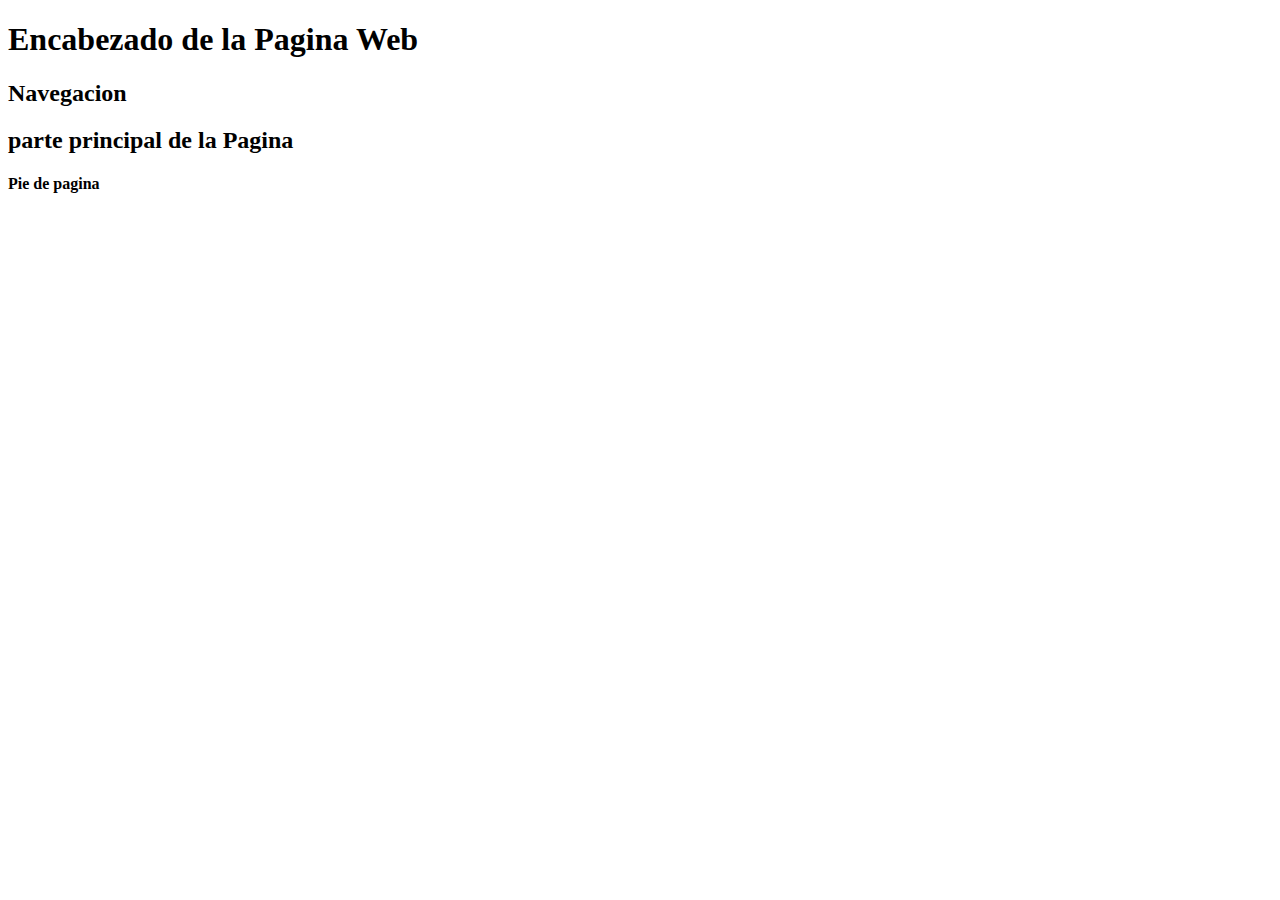
<file: 02-html/index.html>
<!DOCTYPE html>
<html lang="en">
<head>
    <meta charset="UTF-8">
    <meta name="viewport" content="width=device-width, initial-scale=1.0">
    <title>Clase 02 - HTML</title>
</head>
<body>
    <header>
        <h1>Encabezado de la Pagina Web</h1>    
    </header>
     <nav>
        <h2>Navegacion</h2>
     </nav>
     <main>
        <h2>parte principal de la Pagina</h2>
     </main>
      
     <footer>
        <h4>Pie de pagina</h4>
    </footer>

</body>
</html>
</file>
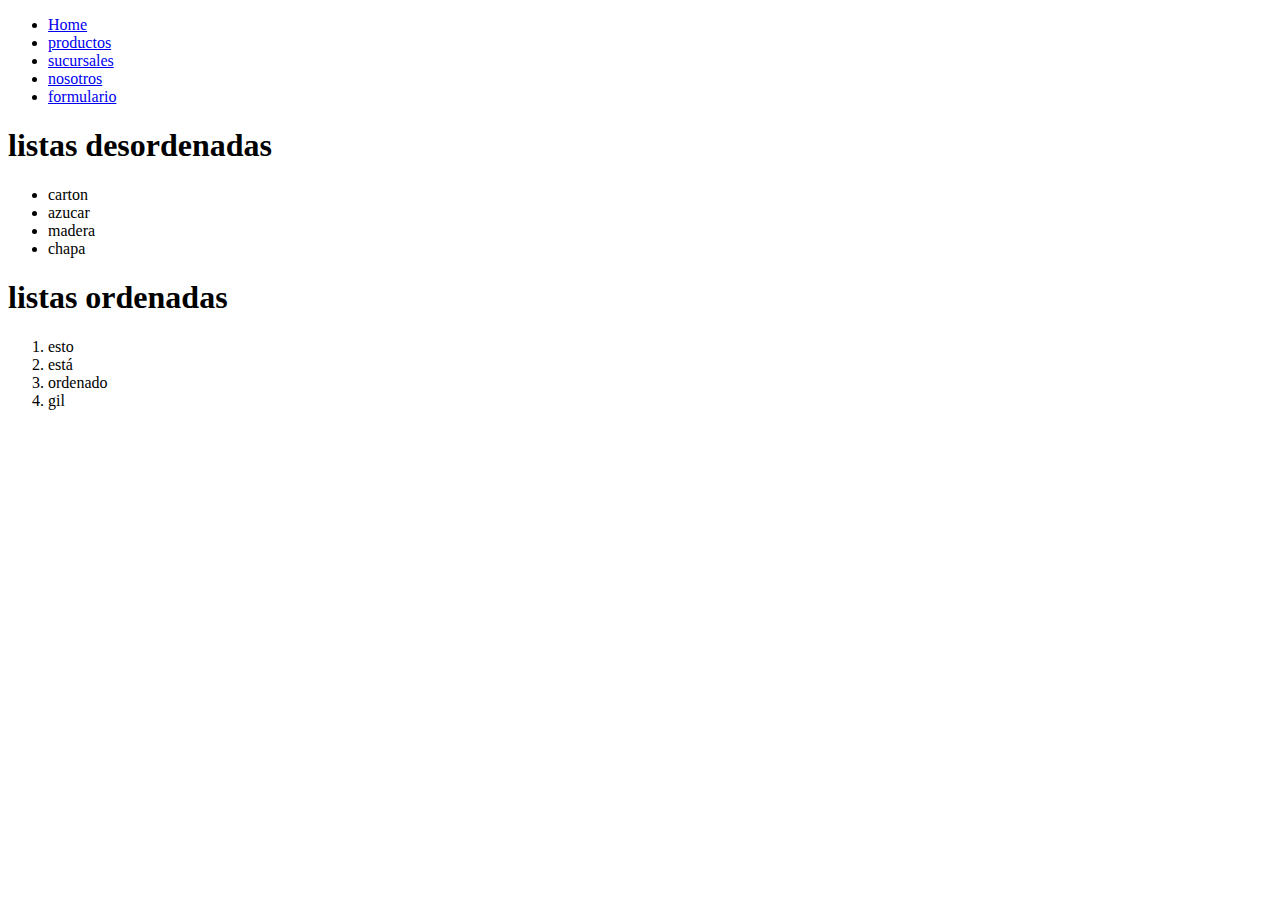
<file: 03-hmtl/index.html>
<!DOCTYPE html>
<html lang="en">
<head>
    <meta charset="UTF-8">
    <meta name="viewport" content="width=device-width, initial-scale=1.0">
    <title><clase 03 -HTML</title>
</head>
<body>
    <header>
        <nav>
         <ul>
            <li>
                <a href="./index.html">Home</a>
            </li>
            <li><a href="./pages/productos.html">productos</a>
            </li>
            <li><a href="./pages/sucursales.html">sucursales</a>
            </li>
            <li><a href="./pages/nosotros.html">nosotros</a>
            </li>
            <li><a href="./pages/formulario.html">formulario</a>
            </li>

        </ul>
        
        </nav>
    </header>
    <main>

        <h1>listas desordenadas</h1>
        <ul>
          <li>carton</li>
          <li>azucar</li>
          <li>madera</li>
          <li>chapa</li>
        </ul>
    

     <h1>listas ordenadas</h1>
     <ol>
        <li>esto</li>
        <li>está</li>
        <li>ordenado</li>
        <li>gil</li>
     </ol>
    </main>
    <footer>

    </footer>
</body>
</html>
</file>
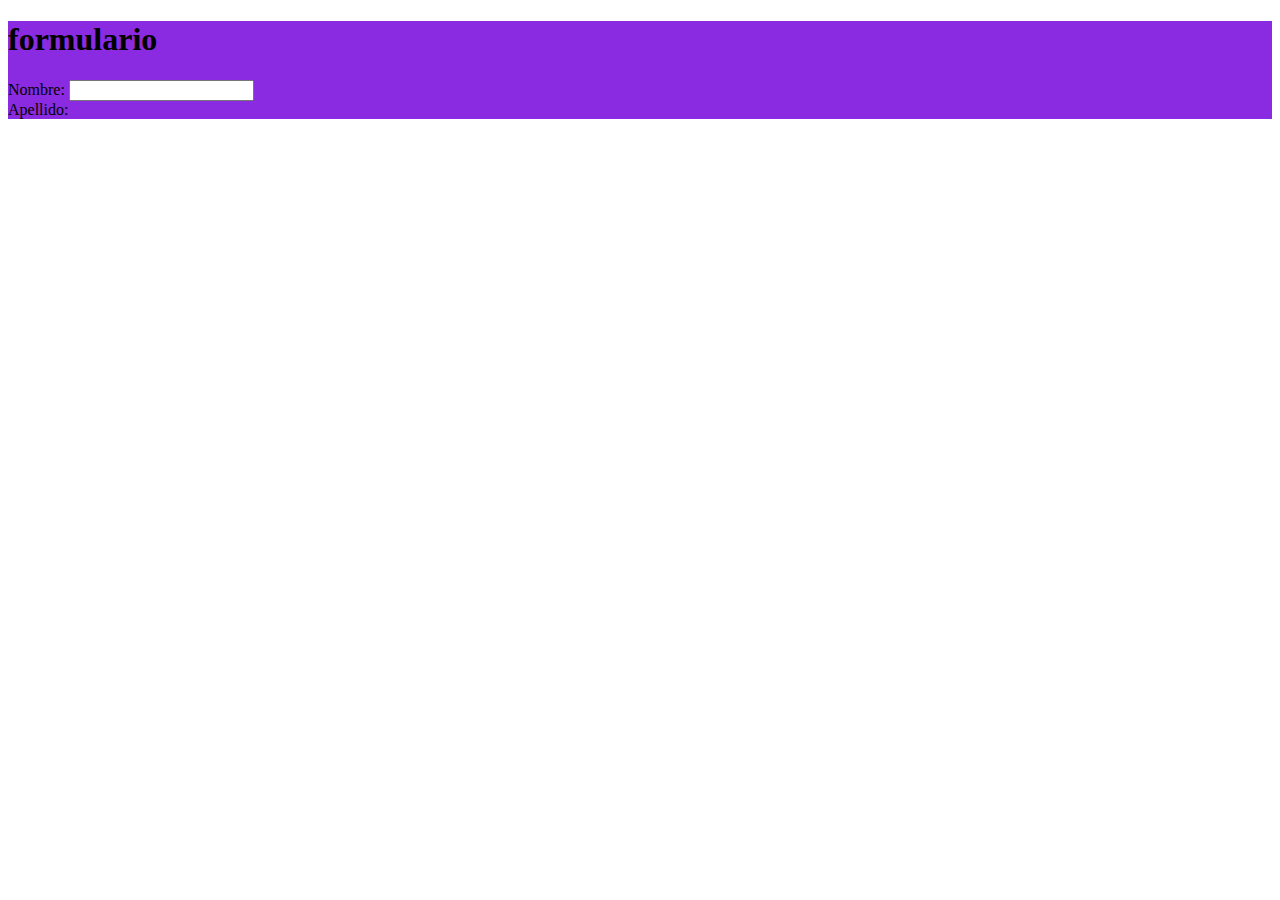
<file: 04-hmtlycss/index.html>
<!DOCTYPE html>
<html lang="en">
<head>
    <meta charset="UTF-8">
    <meta name="viewport" content="width=device-width, initial-scale=1.0">
    <link rel="stylesheet" href="./css/estilos.css">
    <title>Document</title>

</head>
<body class="fondopagina">
  
    <div>

    <h1>formulario</h1>
 <section class="navegador">
    <form action="/datos"method="post"></form>
 <label for="nombre">Nombre:</label>
 <input type="text">
</section>
  <label for="apellido">Apellido:</label>
</div>
</body>
</html>
</file>
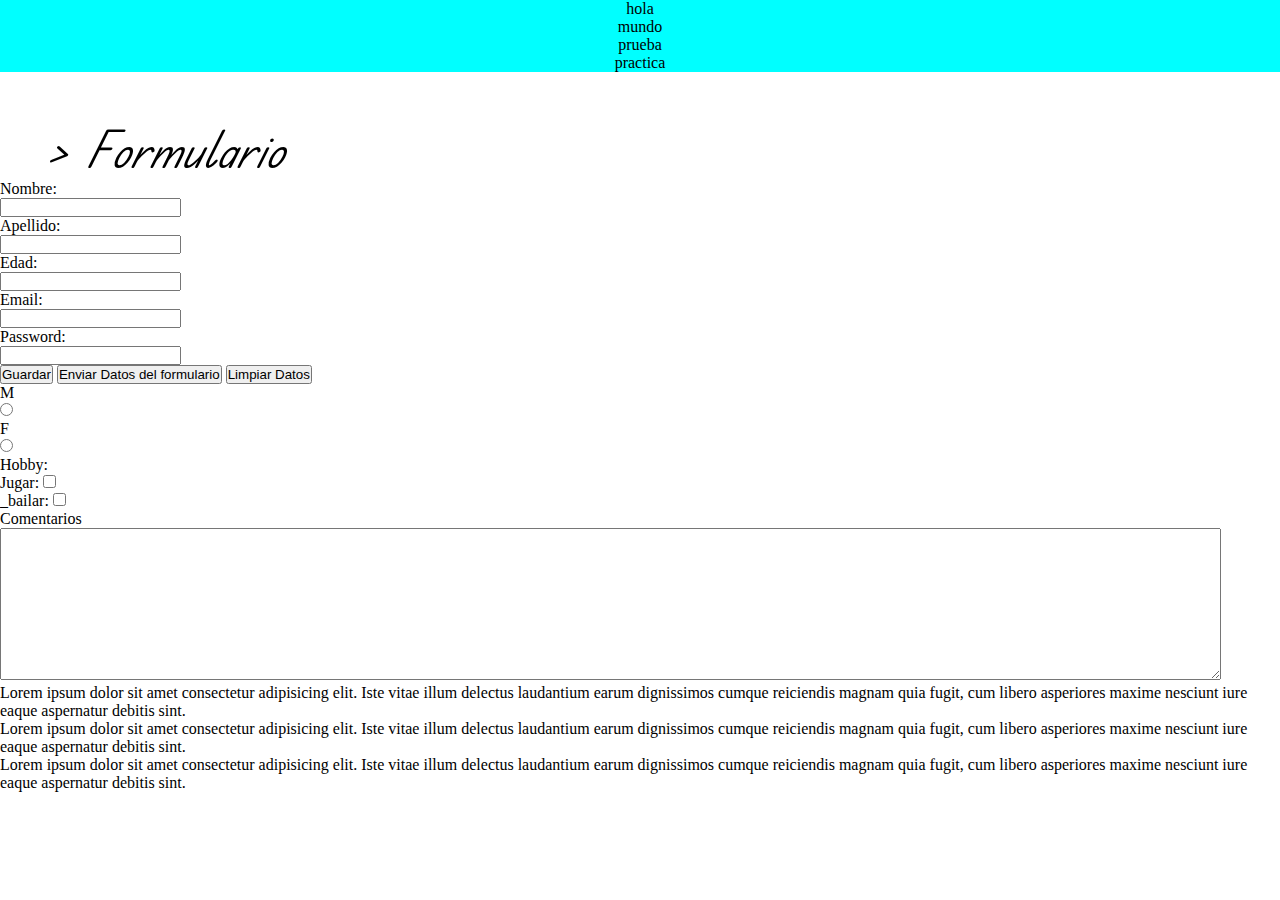
<file: 03-hmtl/pages/formulario.html>
<!DOCTYPE html>
<html lang="en">
<head>
    <meta charset="UTF-8">
    <meta name="viewport" content="width=device-width, initial-scale=1.0">
    <link rel="stylesheet" href="../css2/estilos.css">
    <!-- google icons  -->
    <link rel="stylesheet"href="https://fonts.googleapis.com/css2?family=Material+Symbols+Outlined:opsz,wght,FILL,GRAD@24,400,0,0" />
    <style>
        .material-symbols-outlined {
            font-variation-settings:
                'FILL' 0,
                'wght' 400,
                'GRAD' 0,
                'opsz' 24
        }
    </style>
    <title>Document</title>
</head>
<body>
    <header class="cabecera">
        <nav>
            <li>hola</li>
            <li>mundo</li>
            <li>prueba</li>
            <li>practica</li>
        </nav>
    </header>
    <h1>>
        Formulario
    </h1>
    <div>
        <form action=""method>
            
            <label for="nombre">Nombre:</label><br>
            <input type="text" name="nombre"><br>
            
            <label for="apellido">Apellido:</label><br>
            <input type="text" name="apellido"><br>
            
            <label for="edad">Edad:</label><br>
            <input type="number" name="edad"><br>
            
            <label for="email">Email:</label><br>
            <input type="email"><br>
            
            <label for="password">Password:</label><br>
            <input type="password" name="password"><br>
            
            <button>Guardar</button>
            <input type="submit" value="Enviar Datos del formulario">

            <!-- limpiar datos del formulario -->
            
            <button type="reset">Limpiar Datos</button><br>

            <!-- Boton elegir una opcion -->

            <label for="genero">M</label><br>
            <input type="radio" value="masculino"  name="genero" id=""><br>

            <label for="genero">F</label><br>
            <input type="radio" value="femenino" name="genero" id=""><br>

            <!-- boton multiplechoice -->
            <label for="hobby">Hobby:</label><br>

            <label for="jugar">Jugar:</label>
            <input type="checkbox" value="jugar" name="bailar"><br>
            
            <label for="_bailar">_bailar:</label>
            <input type="checkbox" value="bailar" name="bailar" b><br>

            <!-- Area de comentarios -->
            <label for="comentarios">Comentarios</label><br>
            <textarea name="comentarios" id="comentarios" cols="150" rows="10"></textarea>
            </form>

                <p class="centrar-texto">
                    Lorem ipsum dolor sit amet consectetur adipisicing elit. Iste vitae illum delectus laudantium earum dignissimos
                    cumque reiciendis magnam quia fugit, cum libero asperiores maxime nesciunt iure eaque aspernatur debitis sint.
                
                </p><p class="centrar-texto">
                    Lorem ipsum dolor sit amet consectetur adipisicing elit. Iste vitae illum delectus laudantium earum dignissimos
                    cumque reiciendis magnam quia fugit, cum libero asperiores maxime nesciunt iure eaque aspernatur debitis sint.
                
                </p><p class="centrar-texto">
                    Lorem ipsum dolor sit amet consectetur adipisicing elit. Iste vitae illum delectus laudantium earum dignissimos
                    cumque reiciendis magnam quia fugit, cum libero asperiores maxime nesciunt iure eaque aspernatur debitis sint.
                
                </p>
    </div>

</body>
</html>
</file>
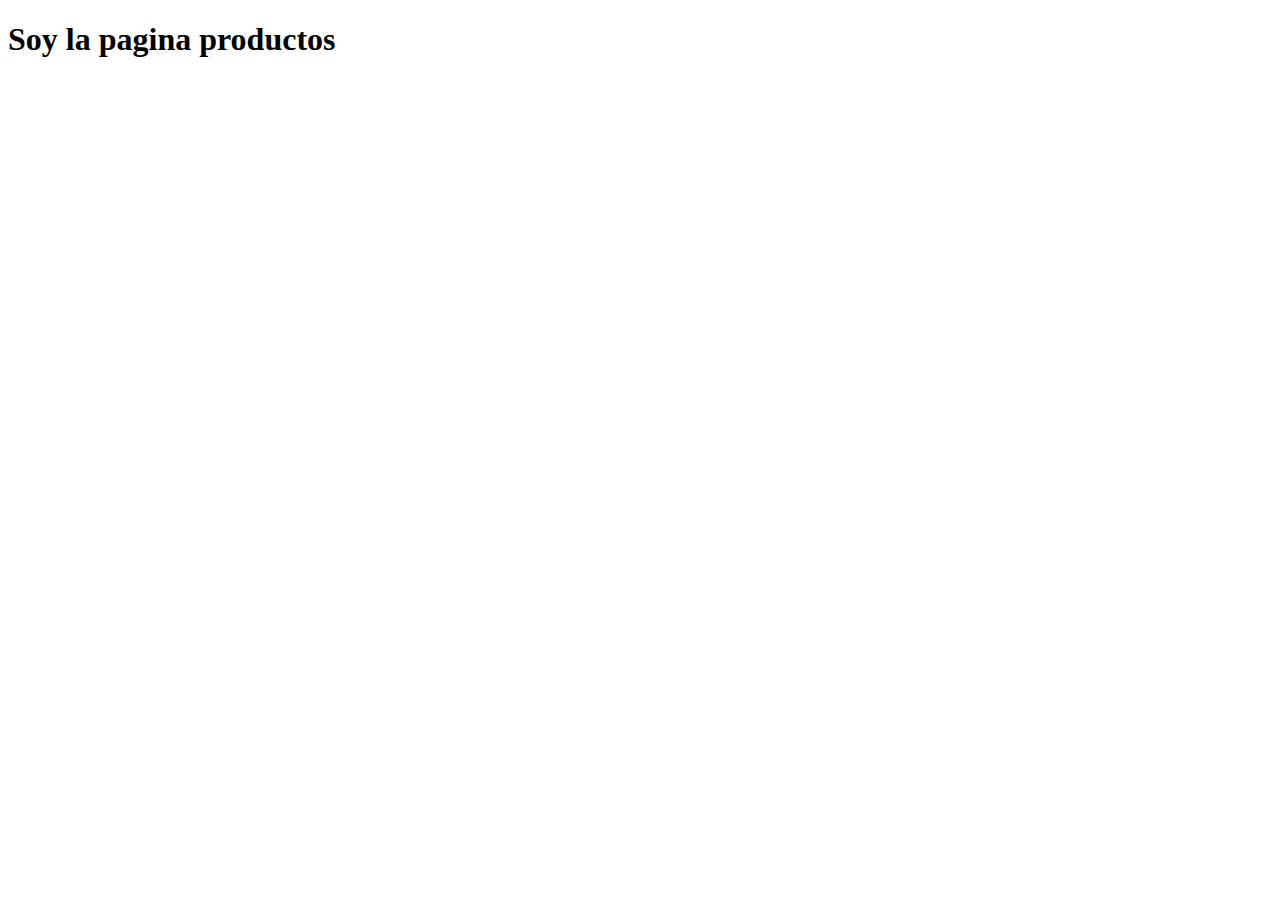
<file: 03-hmtl/pages/productos.html>
<!DOCTYPE html>
<html lang="en">
<head>
    <meta charset="UTF-8">
    <meta name="viewport" content="width=, initial-scale=1.0">
    <title>Document</title>
</head>
<body>
    <h1>Soy la pagina productos</h1>
</body>
</html>
</file>
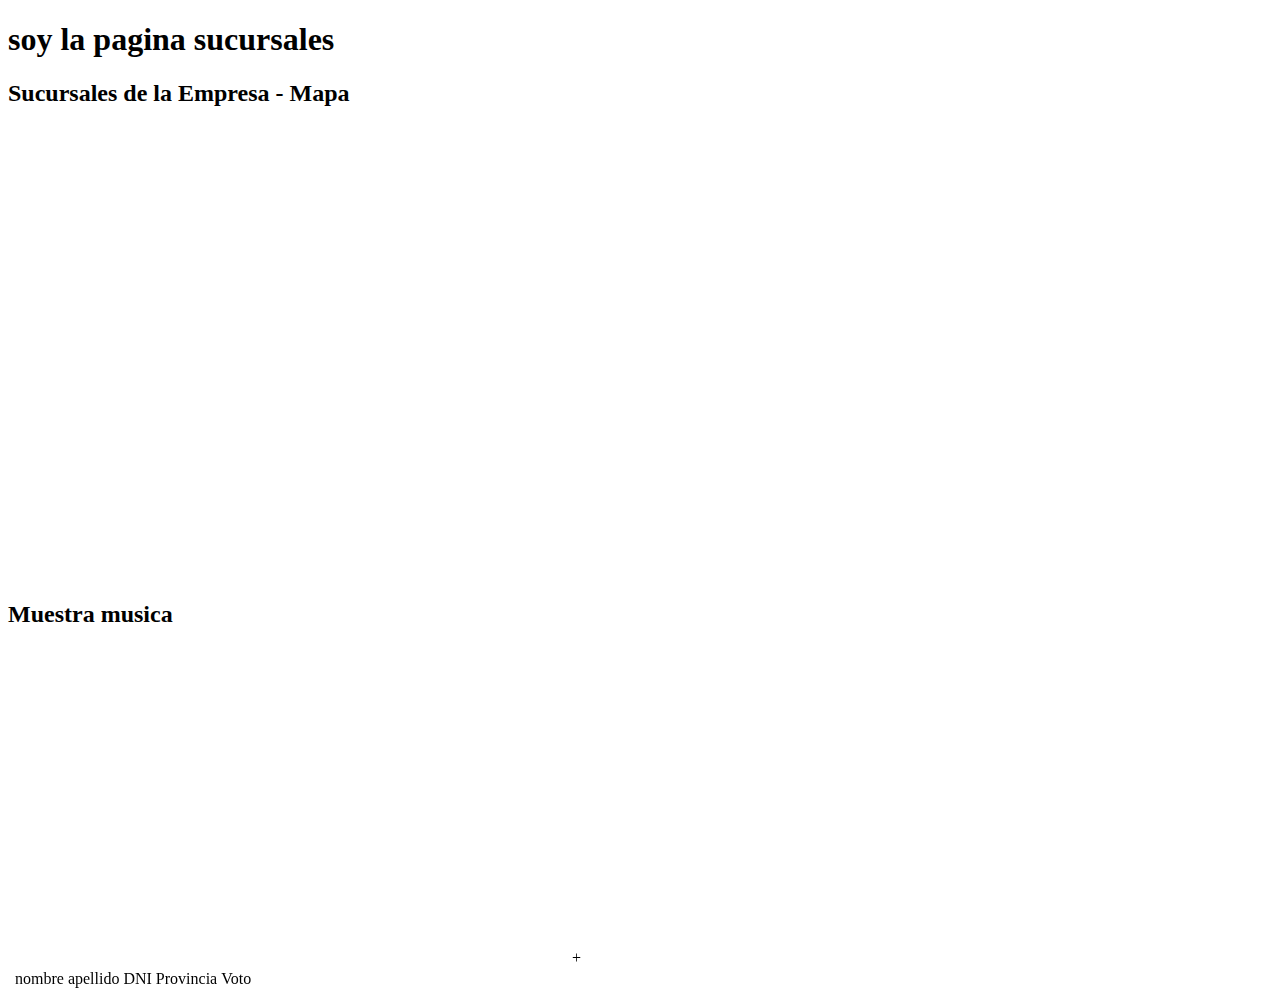
<file: 03-hmtl/pages/sucursales.html>
<!DOCTYPE html>
<html lang="en">
<head>
    <meta charset="UTF-8">
    <meta name="viewport" content="width=device-width, initial-scale=1.0">
    <title>Document</title>
</head>
<body>
    <h1>soy la pagina sucursales</h1>
<h2>Sucursales de la Empresa - Mapa
</h2>
<iframe src="https://www.google.com/maps/embed?pb=!1m18!1m12!1m3!1d352.1558987597674!2d-68.86207219740358!3d-32.890489379458636!2m3!1f0!2f0!3f0!3m2!1i1024!2i768!4f13.1!3m3!1m2!1s0x967e093ec45179bf%3A0x205a78f6d20efa3a!2sMendoza%2C%20Capital%2C%20Mendoza!5e0!3m2!1ses-419!2sar!4v1698078161862!5m2!1ses-419!2sar" width="600" height="450" style="border:0;" allowfullscreen="" loading="lazy" referrerpolicy="no-referrer-when-downgrade"></iframe>
<h2>Muestra musica</h2>
<iframe width="560" height="315" src="https://www.youtube.com/embed/Y-0Fh4LyWHQ?si=jWgmPsx5MmJ1dKKc" title="YouTube video player" frameborder="0" allow="accelerometer; autoplay; clipboard-write; encrypted-media; gyroscope; picture-in-picture; web-share" allowfullscreen></iframe>
            <!-- tablas  -->
            <table>
                +<thead>
                      <th>
                        <td>nombre</td>
                        <td>apellido</td>
                        <td>DNI</td>
                        <td>Provincia</td>
                        <td>Voto</td>

                      </th>

                </thead>
                    <tbody>
                    </tbody>
                 
                    <tfoot>

                    </tfoot>
                
            </table>
</body>
</html>
</file>
<file: 04-hmtlycss/css/estilos.css>
.azul{
    color : blue
}
.verde{
    color:green
}
#normal{
    color:black
}
#cursiva{
    font-style: italic;
}
.mayuscula{
    text-transform: uppercase;
}
p{
    color : blue
}
p i{
    color : red;
    

}
.imagen{
    border-top: 5px solid blue;
    border-left: 5px dashed red;
    border-right: 5px dotted green;
    border-bottom: 5px double black;
    margin-top: 20px;
    margin-left: 50px;
    margin-right: 50px;
    margin-bottom: 80px;
    padding-top: 20px;
    padding-left: 80px;
    padding-right: 80px;
    padding-bottom: 50px;
    width: 250px;
    height: 150px;
}.imagen:hover{
    width: 500px;
    height: 500px;
}
div{
    background-color: blueviolet;
    border:0px;
    padding: auto;
    margin: auto;
}
.fondopagina{
    background-color: 
}
</file>
<file: 03-hmtl/css2/estilos.css>
/* cosas que importo de la web */
@import url('https://fonts.googleapis.com/css2?family=Edu+TAS+Beginner&display=swap');
@import url('https://fonts.googleapis.com/css2?family=Dancing+Script&family=Edu+TAS+Beginner&display=swap');

.cabecera li{
    background: aqua;
    height: 100%;
    text-align: center;
}
/* reseteo de css: sacar los estilos por defecto que trae css*/
*{
    margin:0;
    padding:0;
}
h1{
    margin-top: 45px ;
    margin-left: 45px;
    font-size: 50px;
    /* font-family: system-ui, -apple-system, BlinkMacSystemFont, 'Segoe UI', Roboto, Oxygen, Ubuntu, Cantarell, 'Open Sans', 'Helvetica Neue', sans-serif ;     */
    font-weight: 100; /* grosor de la fuente  */
    font-style: oblique;
    font-family: 'Edu TAS Beginner', cursive; /* *{  fuentes de google fonts */
}

p.material-symbols-outlined {
    font-family:'Dancing Script',cursive; ;
    font-size: 2em;
    .material-symbols-outlined {

}

    font-variation-settings:
        'FILL' 0,
        'wght' 400,
        'GRAD' 0,
        'opsz' 24
</file>
